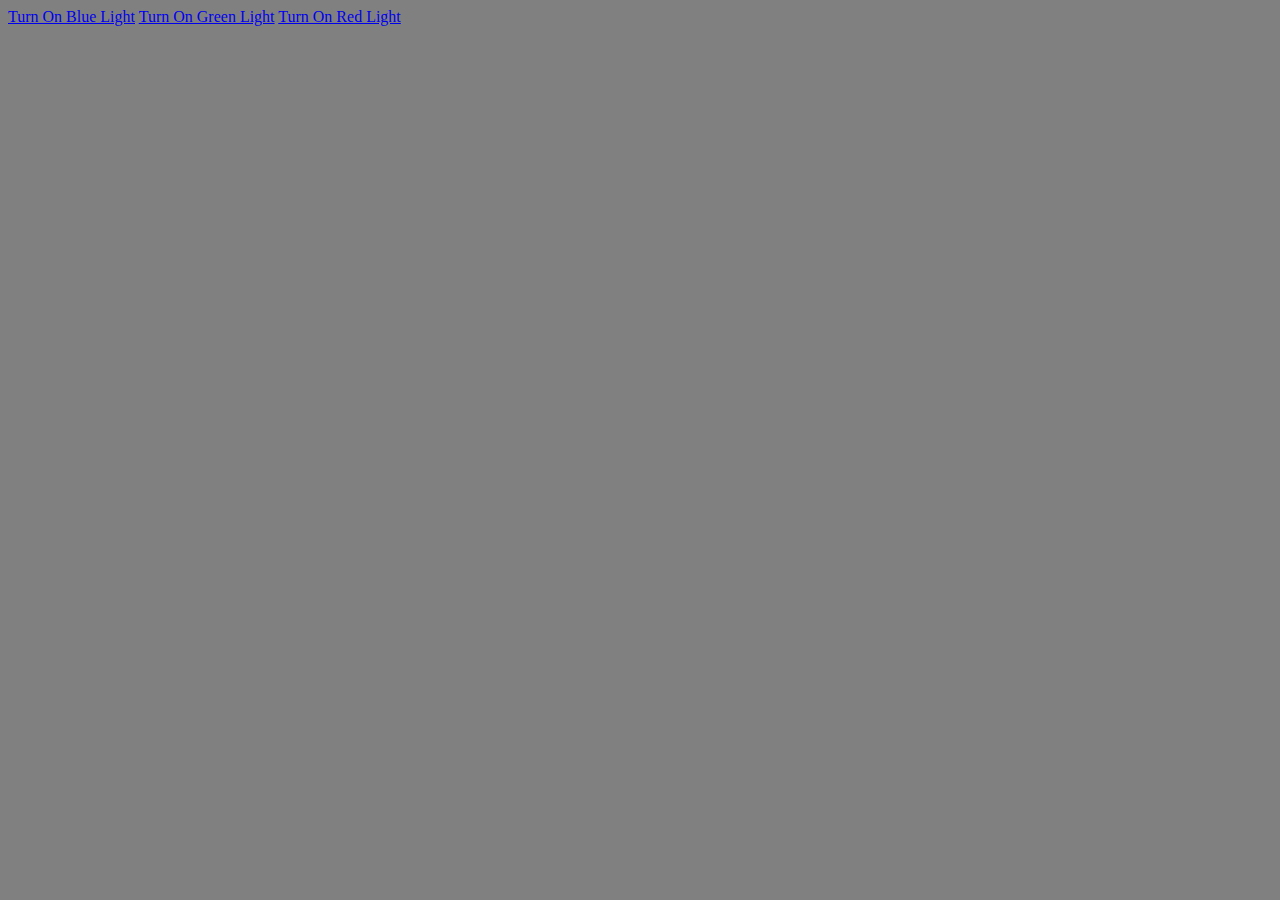
<file: site/index.html>
<!DOCTYPE html>
<html>
	<head>
		<link rel="stylesheet" href="main.css"/>
	</head>
	<body>
		<a href="/ATWP/site/index.html/?lightblue">Turn On Blue Light</a>
        <a href="/ATWP/site/index.html/?lightgreen">Turn On Green Light</a>
        <a href="/ATWP/site/index.html/?lightred">Turn On Red Light</a>
	</body>
</html>
</file>
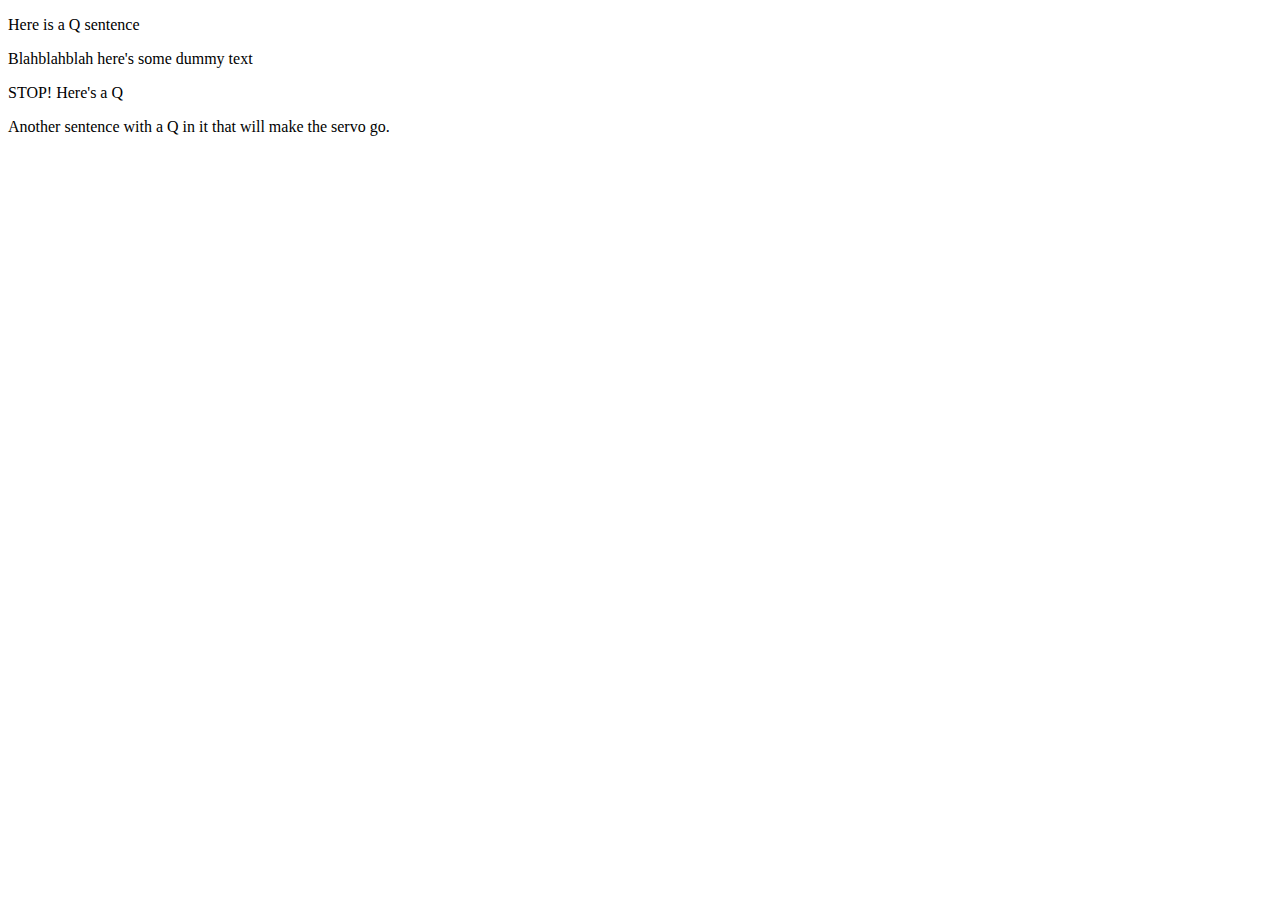
<file: test/index.html>
<!DOCTYPE html>
<hmtl>
	<head>
		<title>Test</title>
	</head>

	<body>
		<p>Here is a  Q sentence </p>
		<p>Blahblahblah here's some dummy text</p>
		<p>STOP! Here's a  Q</p>
		<p>Another sentence with a Q in it that will make the servo go.</p>

	</body>

</html>
</file>
<file: site/main.css>
body{

	background-color: gray;
}

h1{

	color: red;
}
</file>
